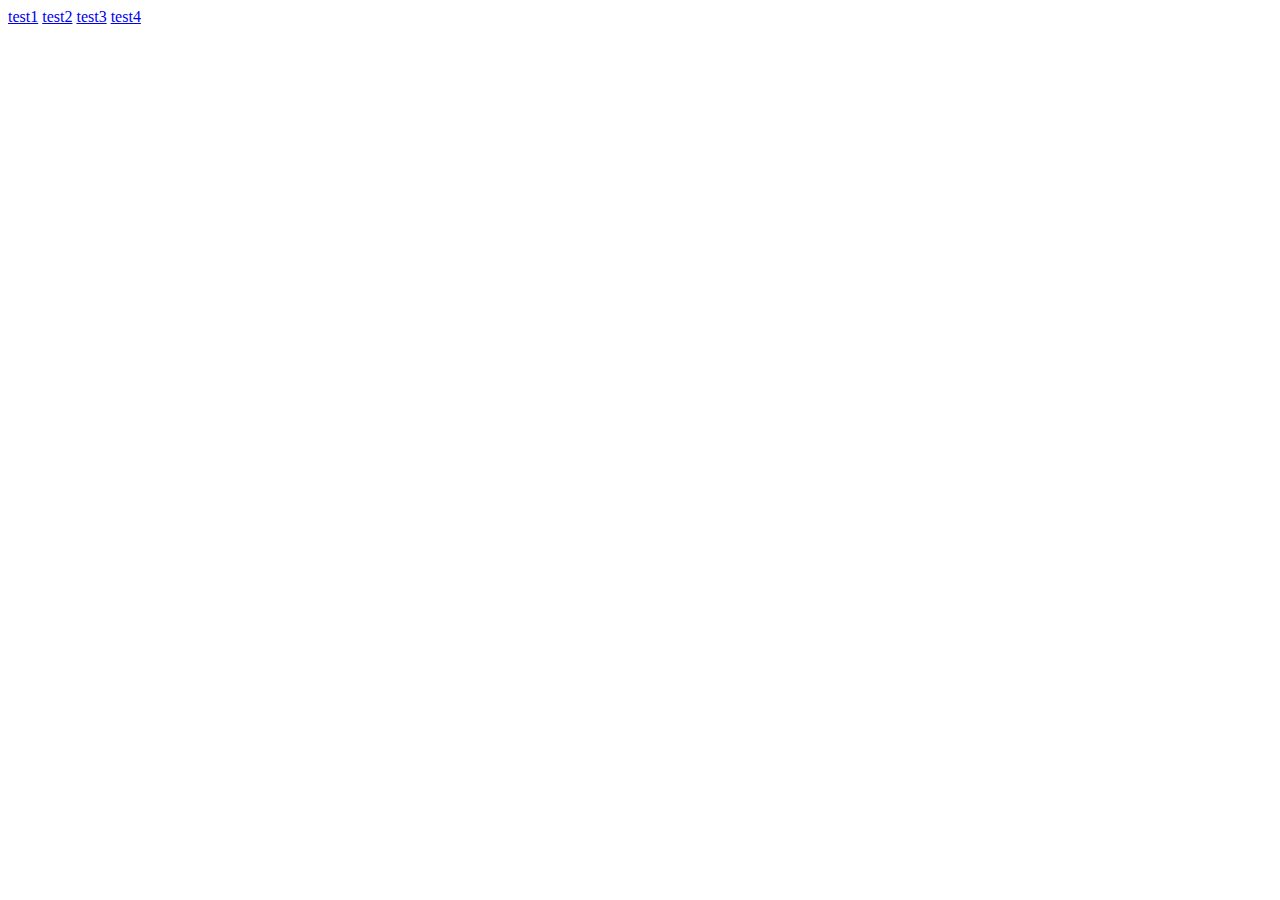
<file: web/test/index.html>
<!doctype html>
<html lang="en">
   <body>
       <a href="./test1.html">test1</a>    
        <a href="./test2.html">test2</a> 
         <a href="./test3.html">test3</a> 
         <a href="./test4.html">test4</a> 
  </body>
</html>
</file>
